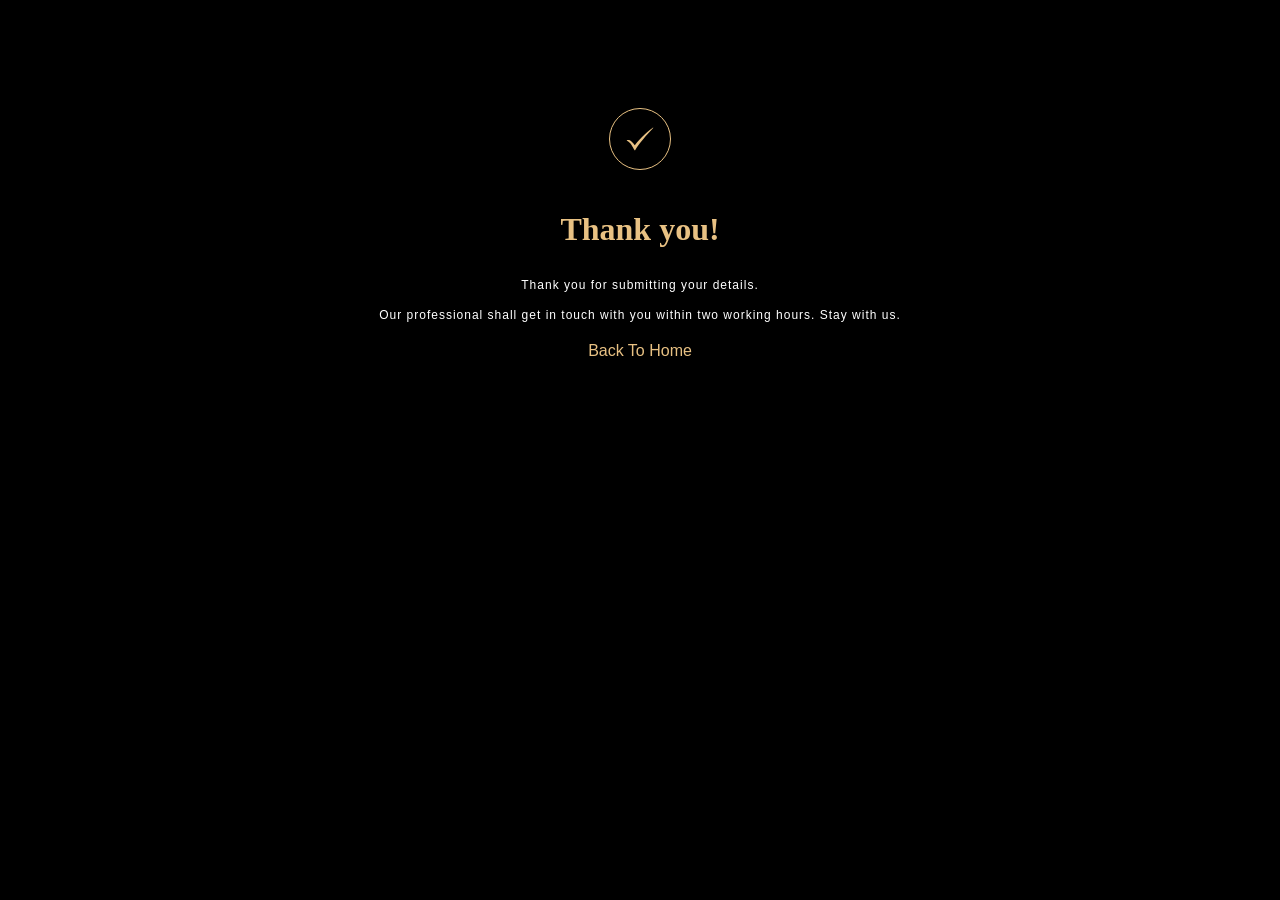
<file: thanks.htm>
<!DOCTYPE html
  PUBLIC "-//W3C//DTD XHTML 1.0 Transitional//EN" "http://www.w3.org/TR/xhtml1/DTD/xhtml1-transitional.dtd">
<!-- saved from url=(0058)https://hiranandanixkrisala-township.com/phase3/thanks.htm -->
<html xmlns="http://www.w3.org/1999/xhtml">

<head>
  <meta http-equiv="Content-Type" content="text/html; charset=windows-1252">
  <link rel="stylesheet" href="css/styles.css">

  <style>
    body {
      transition: opacity ease-in 0.2s;
    }

    body[unresolved] {
      opacity: 0;
      display: block;
      overflow: hidden;
      position: relative;
    }
  </style>
  <title>thanks</title>


  <style>
    .tank-cont {
      width: 100%;
      /* margin: 0 auto; */
      padding: 100px;
      text-align: center;
      float: left;
      padding-left: 0px !important;
      color: #fff;
    }

    .sign-ys {
      width: 60px;
      height: 60px;
      margin: 20px auto;
      color: #E8C183;
      border: 1px solid #E8C183;
      border-radius: 50%;
      line-height: 60px;
      font-size: 20px;
      margin-top: 0;
    }

    .aros {
      position: relative;
      color: #4d8bc8;
      display: inline-block;
      text-transform: capitalize;
      cursor: pointer;
    }

    .aros:before {
      content: "\f177";
      position: absolute;
      top: 1px;
      left: -30px;
      width: 20px;
      height: 20px;
      font-family: fontawesome;
      color: #4d8bc8;
    }

    .thnu {
      width: 100%;
      float: left;
    }
  </style>

</head>

<body style="background: #000;">
  <div class="container">
    <div class="col-lg-12 col-md-12 col-sm-12 col-xs-12">
      <div class="tank-cont">
        <div style="display: flex; align-items: center; justify-content: center;" class="sign-ys"> <svg
            xmlns="http://www.w3.org/2000/svg" version="1.1" xmlns:xlink="http://www.w3.org/1999/xlink" width="28"
            height="28" x="0" y="0" viewBox="0 0 100 100" style="enable-background:new 0 0 512 512" xml:space="preserve"
            class="">
            <g>
              <path
                d="M31.535 72.231C39.849 59.45 70.43 26.55 95.79 9.457c1.077-.726 2.293.7 1.4 1.642-24.092 25.444-49.845 54.223-64.635 79.109-.412.693-1.406.717-1.837.035C23.276 78.455 16.893 61.51 3.211 56.316c-1.016-.386-.919-1.823.138-2.077 13.111-3.16 19.255 8.054 28.186 17.99v.002z"
                fill="#e8c183" opacity="1" data-original="#000000" class=""></path>
            </g>
          </svg></i> </div>
        <div class="thnu">
          <h1 class="cinzel-uniquifier" style="    font-weight: 600;
    color: #E8C183;">Thank you!</h1>
          <p style="line-height:30px;">Thank you for submitting your details.<br>
            Our professional shall get in touch with you within two working hours. Stay with us.</p>
        </div>
        <a href="/" style="color: #E8C183; text-transform: capitalize; text-decoration: none;">back to home</a>
      </div>
    </div>
  </div>




  <veepn-lock-screen><template shadowrootmode="open">
      <style>
        html {
          box-sizing: border-box;
          text-size-adjust: 100%;
          word-break: normal;
          tab-size: 4
        }

        *,
        :before,
        :after {
          background-repeat: no-repeat;
          box-sizing: border-box
        }

        :before,
        :after {
          text-decoration: inherit;
          vertical-align: inherit
        }

        * {
          padding: 0;
          margin: 0
        }

        hr {
          overflow: visible;
          height: 0;
          color: inherit;
          border: 0;
          border-top: 1px solid
        }

        details,
        main {
          display: block
        }

        summary {
          display: list-item
        }

        small {
          font-size: 80%
        }

        [hidden] {
          display: none !important
        }

        abbr[title] {
          border-bottom: none;
          text-decoration: underline;
          text-decoration: underline dotted
        }

        a {
          background-color: transparent
        }

        a:active,
        a:hover {
          outline-width: 0
        }

        code,
        kbd,
        pre,
        samp {
          font-family: monospace
        }

        pre {
          font-size: 1em
        }

        b,
        strong {
          font-weight: bolder
        }

        sub,
        sup {
          font-size: 75%;
          line-height: 0;
          position: relative;
          vertical-align: baseline
        }

        sub {
          bottom: -.25em
        }

        sup {
          top: -.5em
        }

        table {
          border-color: inherit;
          text-indent: 0
        }

        iframe {
          border-style: none
        }

        input {
          border-radius: 0
        }

        [type=number]::-webkit-inner-spin-button,
        [type=number]::-webkit-outer-spin-button {
          height: auto
        }

        [type=search] {
          appearance: textfield;
          outline-offset: -2px
        }

        [type=search]::-webkit-search-decoration {
          appearance: none
        }

        textarea {
          overflow: auto;
          resize: vertical
        }

        button,
        input,
        optgroup,
        select,
        textarea {
          font: inherit;
          color: inherit
        }

        optgroup {
          font-weight: 700
        }

        button {
          overflow: visible
        }

        button,
        select {
          text-transform: none
        }

        button,
        [type=button],
        [type=reset],
        [type=submit],
        [role=button] {
          cursor: pointer
        }

        button::-moz-focus-inner,
        [type=button]::-moz-focus-inner,
        [type=reset]::-moz-focus-inner,
        [type=submit]::-moz-focus-inner {
          border-style: none;
          padding: 0
        }

        button,
        html [type=button],
        [type=reset],
        [type=submit] {
          appearance: auto
        }

        button,
        input,
        select,
        textarea {
          background-color: transparent;
          border-style: none
        }

        button:-moz-focusring,
        [type=button]::-moz-focus-inner,
        [type=reset]::-moz-focus-inner,
        [type=submit]::-moz-focus-inner {
          outline: 1px dotted ButtonText
        }

        select {
          appearance: none
        }

        a:focus,
        button:focus,
        input:focus,
        select:focus,
        textarea:focus {
          outline-width: 0
        }

        select::-ms-expand {
          display: none
        }

        select::-ms-value {
          color: currentcolor
        }

        legend {
          border: 0;
          color: inherit;
          display: table;
          white-space: normal;
          max-width: 100%
        }

        ::-webkit-file-upload-button {
          appearance: auto;
          color: inherit;
          font: inherit
        }

        [disabled] {
          cursor: default
        }

        img {
          border-style: none
        }

        progress {
          vertical-align: baseline
        }

        [aria-busy=true] {
          cursor: progress
        }

        [aria-controls] {
          cursor: pointer
        }

        [aria-disabled=true] {
          cursor: default
        }

        ul,
        ol {
          list-style-type: none
        }

        figure {
          margin: 0
        }

        @keyframes slide-in {
          0% {
            opacity: 0;
            transform: translateY(16px)
          }

          to {
            opacity: 1;
            transform: translateY(0)
          }
        }

        .gradient-blue {
          background: radial-gradient(106.41% 128.47% at 50.15% 128.47%, #23abff, #3066ff)
        }

        .gradient-green {
          background: radial-gradient(92.26% 118.88% at 50.15% .13%, #00c3c3, #00aab3)
        }

        .gradient-purple {
          background: radial-gradient(165.12% 115.56% at 50.15% .13%, #a15aff, #00a0eb)
        }

        .bg-blue {
          background-color: #f2f5ff
        }

        .bg-purple {
          background-color: #f7f0ff
        }

        .bg-green {
          background-color: #ebffed
        }

        .lock-screen {
          font-family: FigtreeVF, sans-serif;
          letter-spacing: normal;
          position: fixed;
          z-index: 2147483638;
          right: 24px;
          bottom: 24px;
          width: 327px;
          border-radius: 24px;
          overflow: hidden;
          box-shadow: 0 24px 32px #00000014;
          animation: slide-in .3s ease-in-out forwards
        }

        .lock-screen__content {
          position: relative;
          padding: 24px 24px 64px
        }

        .lock-screen__close {
          position: absolute;
          top: 16px;
          right: 16px;
          width: 24px;
          height: 24px;
          display: flex;
          align-items: center;
          justify-content: center;
          opacity: .5
        }

        .lock-screen__label {
          height: 26px;
          width: fit-content;
          border-radius: 50px;
          background-color: #fff3;
          padding-inline: 16px;
          display: flex;
          align-items: center;
          justify-content: center;
          gap: 8px;
          color: #fff;
          font-size: 12px;
          line-height: 18px;
          margin: -8px auto 16px
        }

        .lock-screen__title {
          color: #fff;
          text-align: center;
          font-size: 20px;
          line-height: 28px;
          font-weight: 600;
          margin-bottom: 8px
        }

        .lock-screen__description {
          color: #f5f6f7;
          text-align: center;
          font-size: 14px;
          line-height: 20px
        }

        .lock-screen__description b {
          font-weight: 600
        }

        .lock-screen__card {
          position: relative;
          z-index: 1;
          margin-top: -44px;
          background-color: #fff;
          border-radius: 24px;
          padding: 32px 20px 20px
        }

        .lock-screen__inner {
          margin-bottom: 24px
        }

        .lock-screen__submit {
          display: flex;
          align-items: center;
          justify-content: center;
          gap: 10px;
          font-weight: 700;
          font-size: 16px;
          height: 40px;
          width: 100%;
          border-radius: 12px;
          padding-inline: 16px;
          background-color: #f70;
          color: #fff;
          margin-bottom: 16px
        }

        .lock-screen__skip {
          display: flex;
          align-items: center;
          justify-content: center;
          font-size: 14px;
          line-height: 20px;
          color: #82829c;
          margin-inline: auto
        }

        .price-card {
          border: 1px solid #f2f2fc;
          background: linear-gradient(254.14deg, #fafbff .04%, #f5f8ff 100.04%);
          border-radius: 24px;
          padding: 24px 28px
        }

        .price-card__label {
          color: #4a5764;
          text-align: center;
          font-size: 14px;
          line-height: 20px;
          text-transform: uppercase;
          margin-bottom: 16px
        }

        .price-card__price {
          display: flex;
          justify-content: center;
          align-items: flex-start;
          column-gap: 2px;
          margin-bottom: 12px
        }

        .price-card__currency {
          color: #515478;
          font-size: 18px;
          line-height: 28px
        }

        .price-card__number {
          color: #14142a;
          text-align: center;
          font-size: 64px;
          line-height: 54px
        }

        .price-card__wrap {
          display: flex;
          flex-direction: column
        }

        .price-card__decimal {
          color: #515478;
          font-size: 18px;
          line-height: 28px;
          font-weight: 600
        }

        .price-card__period {
          color: #515478;
          font-size: 14px;
          line-height: 20px;
          margin-top: -6px
        }

        .price-card__discount {
          position: relative;
          display: flex;
          align-items: center;
          justify-content: center;
          margin-bottom: 12px
        }

        .price-card__discount-divider {
          position: absolute;
          z-index: 0;
          top: 50%;
          left: 0;
          width: 100%;
          height: 1px;
          background-color: #dbe2f9;
          transform: translateY(-50%)
        }

        .price-card__discount-icon {
          position: absolute;
          z-index: 1;
          top: 50%;
          left: 50%;
          transform: translate(-50%, -50%)
        }

        .price-card__discount-text {
          position: relative;
          z-index: 2;
          color: #fff;
          font-size: 12px;
          font-weight: 600;
          line-height: 18px
        }

        .price-card__features {
          display: flex;
          align-items: center;
          justify-content: center;
          column-gap: 16px
        }

        .price-card__feature {
          color: #222e3a;
          font-size: 14px;
          line-height: 20px;
          display: flex;
          align-items: center;
          gap: 6px
        }

        .price-card__feature:before {
          content: "";
          display: block;
          width: 4px;
          height: 4px;
          background-color: #20df9e;
          border-radius: 50%;
          flex-shrink: 0
        }

        .features-list {
          display: grid;
          grid-template-columns: repeat(3, 1fr);
          gap: 12px
        }

        .features-list__item {
          display: flex;
          flex-direction: column;
          align-items: center;
          gap: 6px
        }

        .features-list__icon {
          width: 52px;
          height: 52px;
          border-radius: 12px;
          display: flex;
          align-items: center;
          justify-content: center
        }

        .features-list__text {
          color: #293a53;
          text-align: center;
          font-size: 16px;
          line-height: 24px;
          letter-spacing: -.1px
        }
      </style>
    </template>
    <style>
      @font-face {
        font-family: FigtreeVF;
        src: url(chrome-extension://majdfhpaihoncoakbjgbdhglocklcgno/fonts/FigtreeVF.woff2) format("woff2 supports variations"), url(chrome-extension://majdfhpaihoncoakbjgbdhglocklcgno/fonts/FigtreeVF.woff2) format("woff2-variations");
        font-weight: 100 1000;
        font-display: swap
      }
    </style>
  </veepn-lock-screen>
</body>

</html>
</file>
<file: css/styles.css>
:root {
    --primary-color: #E8C183;
    --secondary-color: #000000;
    --text-color: #D6D6D6;
    --gray: #D6D6D6;
}

html,
body {
    height: auto;
    font-family: "Montserrat", sans-serif;
    background: var(--secondary-color);
    color: var(--text-color);
    overflow-x: hidden;
}

p {
    font-size: 12px;
    line-height: 2;
    font-weight: 300;
    letter-spacing: 1px;
}

.cinzel-uniquifier {
    font-family: "Cinzel", serif;
    font-optical-sizing: auto;
    font-weight: 400;
    font-style: normal;
}

.montserrat-uniquifier {
    font-family: "Montserrat", sans-serif;
    font-optical-sizing: auto;
    font-weight: 400;
    font-style: normal;
}

.heading {
    font-size: 2.25rem;
    text-transform: uppercase;
    color: var(--primary-color);
}

.custom_container {
    margin-left: auto;
    margin-right: auto;
    padding-left: 1rem;
    padding-right: 1rem;
    max-width: 100%;
}

@media (max-width: 720px) {
    .heading {
        font-size: 1.5rem;
        letter-spacing: 1px;
    }
}

@media (min-width: 540px) {
    .custom_container {
        max-width: 540px;
    }
}

@media (min-width: 991px) {
    .custom_container {
        max-width: 991px;
    }
}

@media (min-width: 1140px) {
    .custom_container {
        max-width: 1140px;
    }
}

@media (min-width: 1200px) {
    .custom_container {
        max-width: 1200px;
    }

    .black_texture_two {
        background-image: url(https://www.tribecadevelopers.com/trumpresidenceslandingpage-gurgaon/assets/images/tribeca_bg.jpg);
        background-size: cover;
        background-position: 50%;
    }

    .black_texture_three {
        background-image: url(https://www.tribecadevelopers.com/trumpresidenceslandingpage-gurgaon/assets/images/smart_world_bg.jpg);
        background-size: cover;
        background-position: 50%;
    }

}

@media (min-width: 1320px) {
    .custom_container {
        max-width: 1320px;
    }
}



.title {
    font-size: 16px;
    color: var(--gray);
    text-transform: uppercase;
}

.py-section {
    padding-top: 6rem;
    padding-bottom: 6rem;
}


/* amenities-caption-text */
.amenities-caption-text {
    font-family: 'Cinzel', serif;
    font-size: 13px;
    letter-spacing: 0.3em;
    color: var(--gray);
    text-align: center;
    transition: opacity 0.4s ease, transform 0.4s ease;
}

.amenities-caption-text.fade-out {
    opacity: 0;
    transform: translateY(6px);
}


/* Default (inactive slides) */
.amenitiesSwiper .swiper-slide {
    height: 400px;
    opacity: 0.5;
    transition: height 0.5s ease, opacity 0.5s ease;
    display: flex;
    align-items: flex-end;
}

/* Active slide (taller) */
.amenitiesSwiper .swiper-slide-active {
    height: 520px;
    opacity: 1;
}

/* Side slides */
.amenitiesSwiper .swiper-slide-prev,
.amenitiesSwiper .swiper-slide-next {
    opacity: 0.7;
}



@media (max-width:768px) {
    .amenitiesSwiper .swiper-slide {
        height: 250px;
    }

    .amenitiesSwiper .swiper-slide-active {
        height: 350px;
    }
}
</file>
